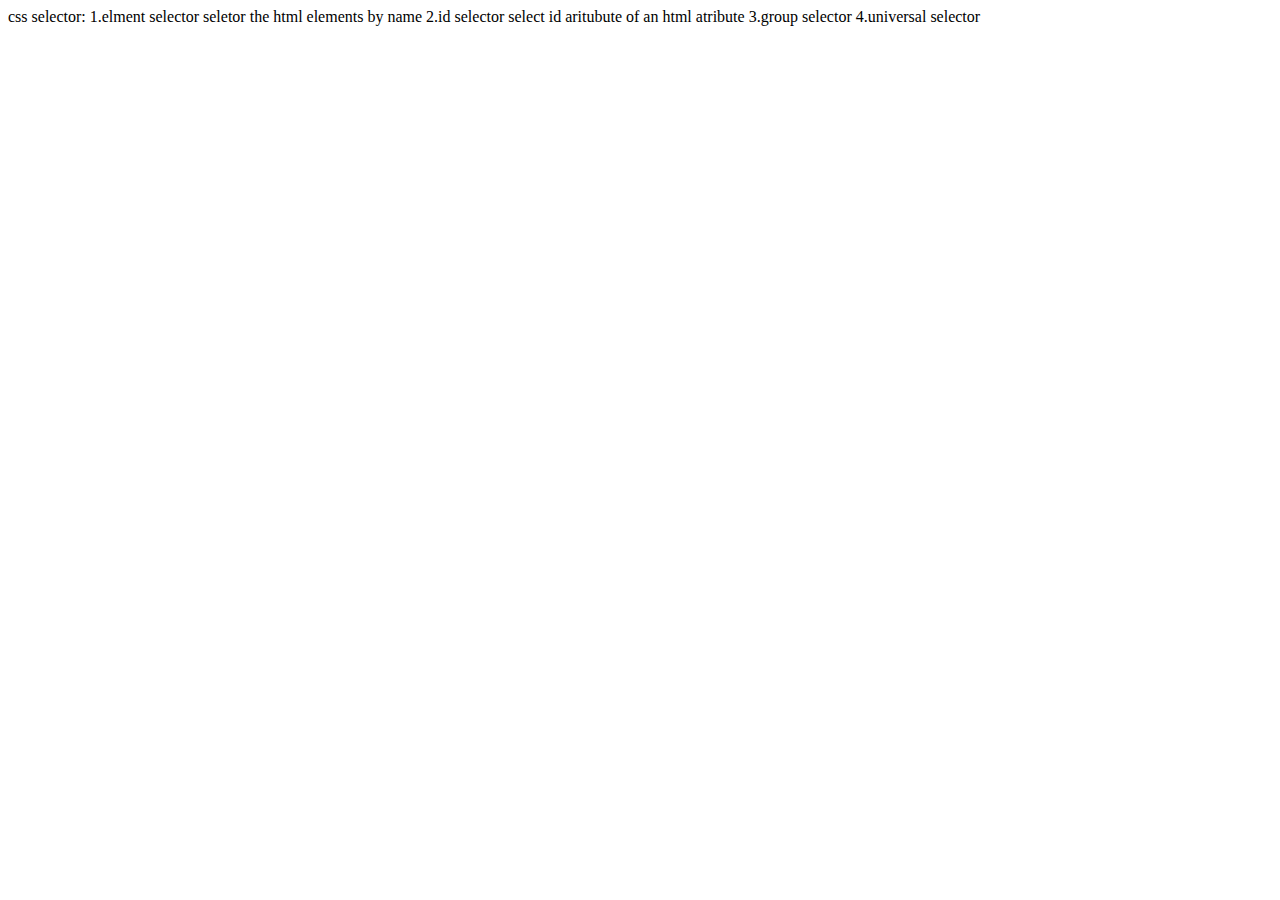
<file: css-selctor.html>
<!DOCTYPE html>
<html>
<head>
    <title>my first Page</title>
    <link rel="stylesheet"href="css-selctor.html"
</head>
<body>
    css selector:
            1.elment selector 
            seletor the html elements by name

            2.id selector
            select id aritubute of an html atribute
            3.group selector
            4.universal selector

</body>
</file>
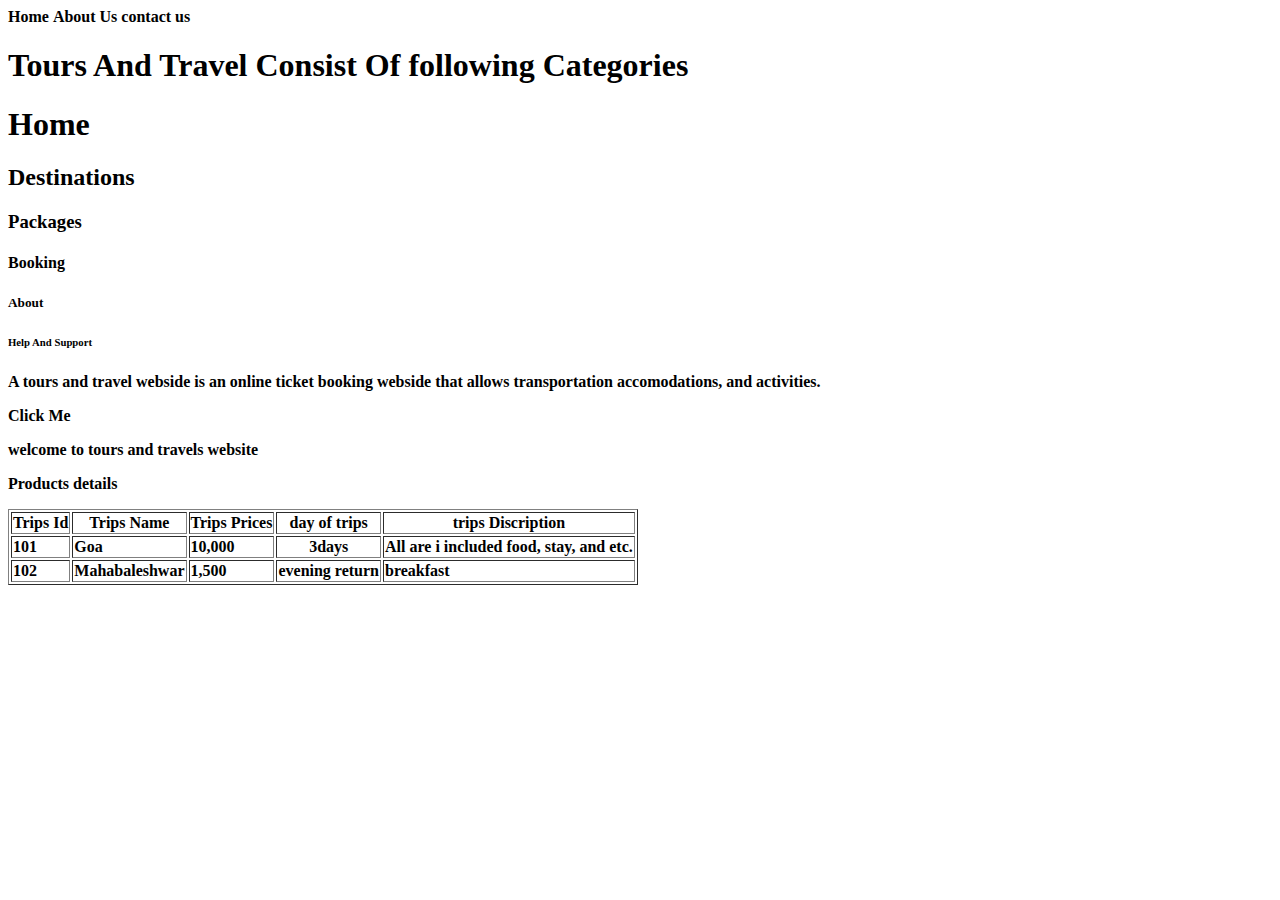
<file: introduction@.html>
<!DOCTYPE HTML>
<html>
<head>
         <title>Tours And Travel Website</title>
</head>
<body>
       <b1><b>Home</b></b1>
       <b2><b>About Us</b></b2>
       <b3><b>contact us</b></b3>
       <h1>Tours And Travel Consist Of following Categories
       <h1>Home</h1>
       <h2>Destinations</h2>
       <h3>Packages</H3>
       <h4>Booking</h4>
       <h5>About</h5>
       <h6>Help And Support</h6>
<p><strong>A tours and travel webside is an online ticket booking webside that
 allows transportation accomodations, and activities.
</stronng></p>
<a herf"https://www.google.com">Click Me
<p>welcome to tours and travels website</P>
<p>Products details</p>
<table border="1">
<tr>
<th>Trips Id</th>
<th>Trips Name</th>
<th>Trips Prices</th>
<th>day of trips</th>
<th>trips Discription</th>
</tr>
<tr>
<td>101</td>
<td>Goa</td>
<td>10,000</td>
<th>3days</td>
<td>All are i included food, stay, and etc.</td>
</tr>
<tr>
<td>102</td>
<td>Mahabaleshwar</td>
<td>1,500</td>
<td>evening return</td>
<td>breakfast</td>
</tr>       
</body>
</html>
</file>
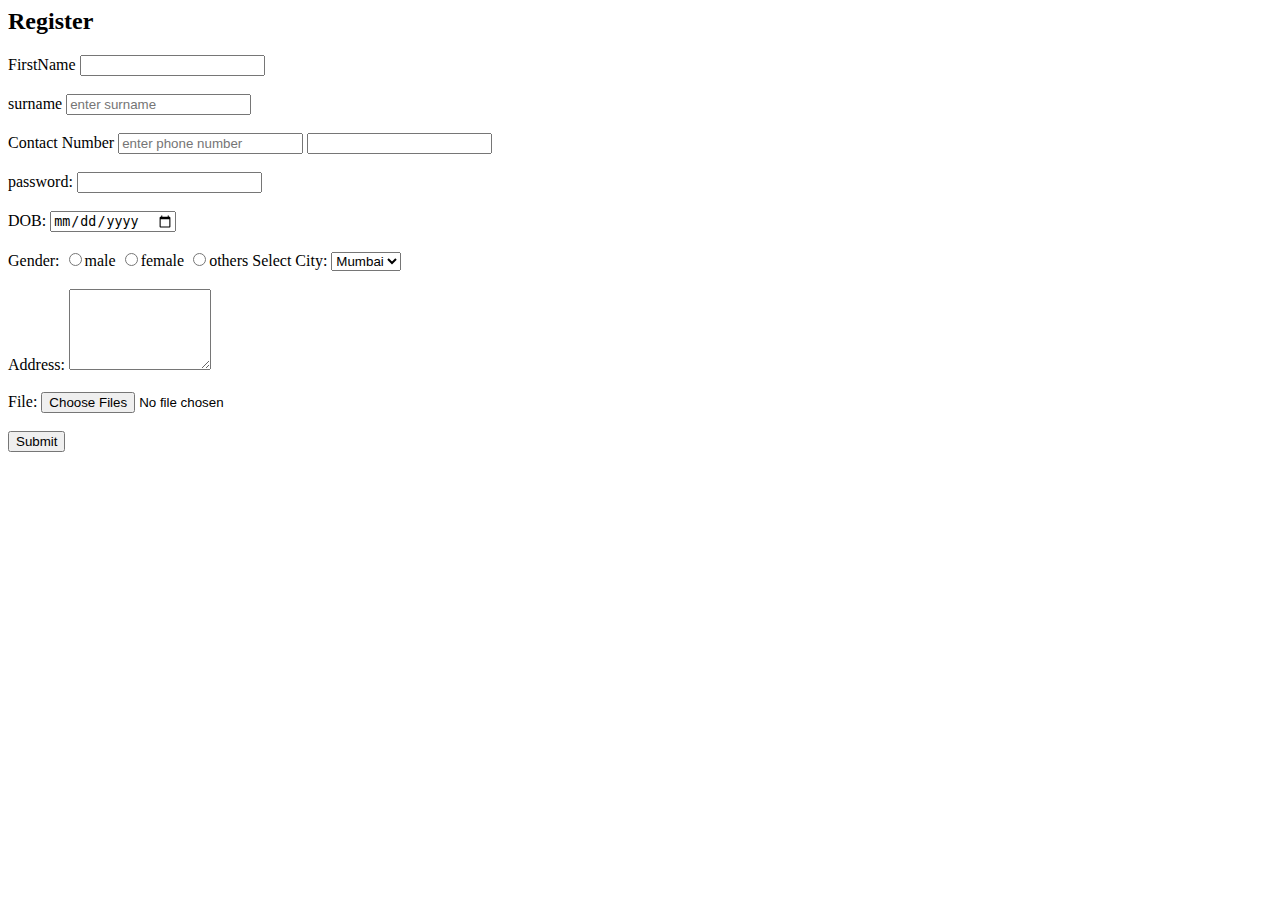
<file: label.html>
<DOCTYPE html
<html>
       <head>
             <title>Vincart </title>
       </head>
       <body>
               <h2>Register</h2>
       <form>
                <label for="fname">FirstName</label>
                <input type="text"><br><br>
                <label for="sname">surname</label>
                <input type="text"placeholder="enter surname"><br><br>
                <label for="Contact">Contact Number</label>
                <input type="Number"placeholder="enter phone number">
                <label for="Email"></label>
                <input type="email"><br><br>
                password:
                <input type="password"><br><br>
                DOB:
                <input type="date"><br><br>
                Gender:
                <input type="radio"name="gender">male
                <input type="radio"name="gender">female
                <input type="radio"name="gender">others
                Select City:
                <select>
                <option>Mumbai</option>
                <option>kalyan</option>
                <option>dadar</option>
                <option>pune</option>
                <option>goa</option>
                </select><br><br>
                Address:
                <textarea cols="15"rows="5"></textarea><br><br>
                File:
                <input type="file" multiple><br><br>
                <Input type="submit">
               
                
                
               
               
       </form>
       </body>
</html>
</file>
